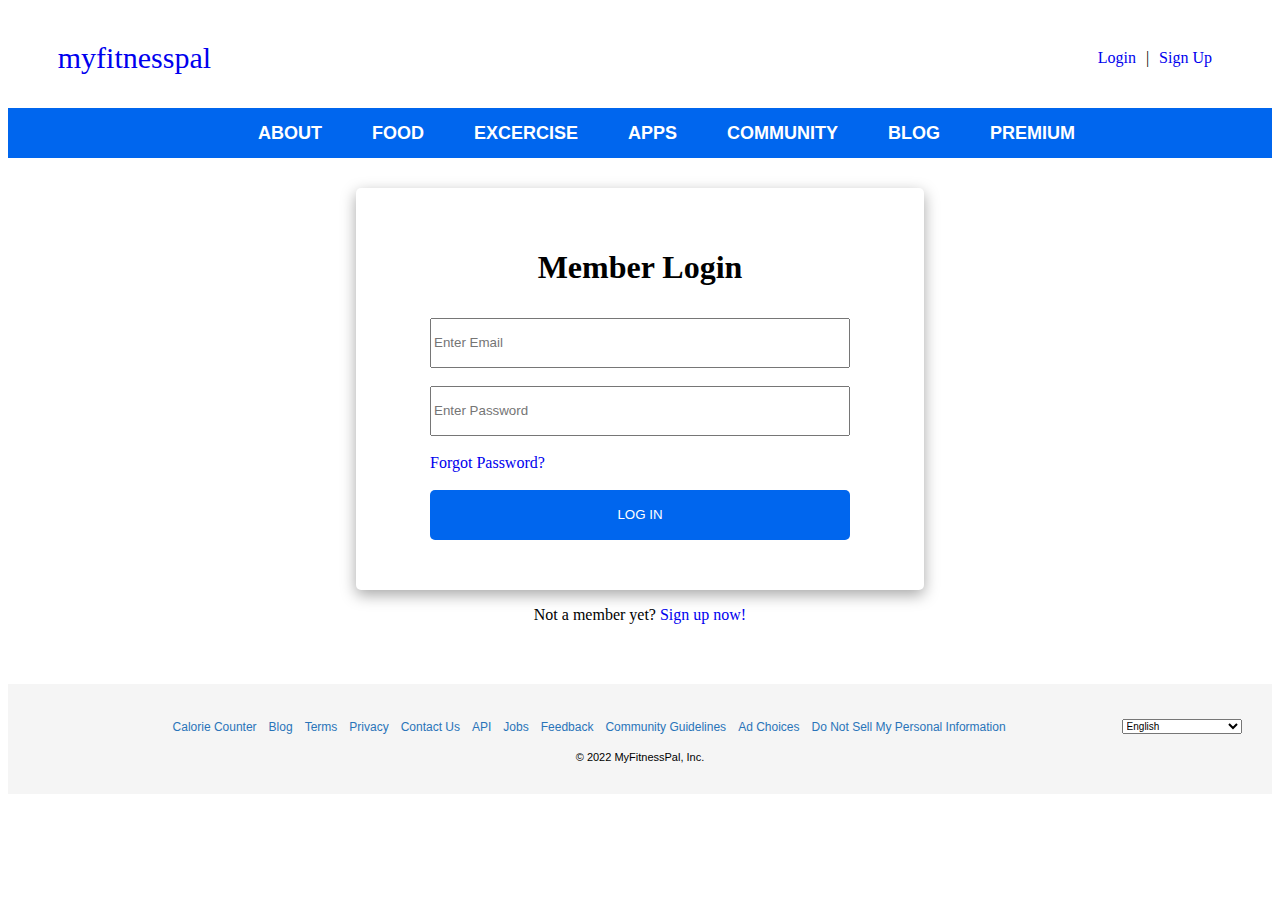
<file: community.html>
<!DOCTYPE html>
<html lang="en">
  <head>
    <meta charset="UTF-8" />
    <meta http-equiv="X-UA-Compatible" content="IE=edge" />
    <meta name="viewport" content="width=device-width, initial-scale=1.0" />
    <title>Community</title>
    <link rel="stylesheet" href="./Css/nav.css" />
    <link rel="stylesheet" href="./Css/footer.css" />
    <style>
      #form{
       width:45%;
       height: auto;
       padding:40px;
       box-sizing: border-box;
       margin: auto;
       border-radius: 5px;
       margin-top: 30px;
       /* border:1px solid;  */
       box-shadow: rgba(0, 0, 0, 0.35) 0px 5px 15px;
      }
      #form>h1{
        text-align: center;
      }
      #form>form{
        width: 90%;
        margin: auto;
        display: flex;
        flex-direction: column;
        padding: 10px;
        box-sizing:border-box;
      }
      #form>form>input{
        height:50px;

      }
      input[type="submit"]{
        display: block;
        color:white;
        padding: 10px 20px;
        background-color: rgb(0, 102, 238);
        box-sizing: border-box;
        border:0;
        border-radius: 5px;
      }
      input[type="submit"]:hover{
        background-color: rgb(25, 67, 207);
      }
      #form+p{
        text-align: center;
      }
    </style>
  </head>
  <body>
    <div id="navbar"></div>
    <div id="form">
      <h1>Member Login</h1>
 <form>
  <input type="email" id="email" placeholder="Enter Email"><br>
  <input type="password" id="password" placeholder="Enter Password"><br>
  <a href="login.html">Forgot Password?</a><br>
  <input type="submit" value="LOG IN" id="log_in">
</form>
    </div>
    <p>Not a member yet? <a href="signup.html">Sign up now!</a></p>
    <div id="footer"></div>
  </body>
</html>
<script src="./Script/Hefoot.js" type="module"></script>
<script src="./Script/login.js" ></script>
</file>
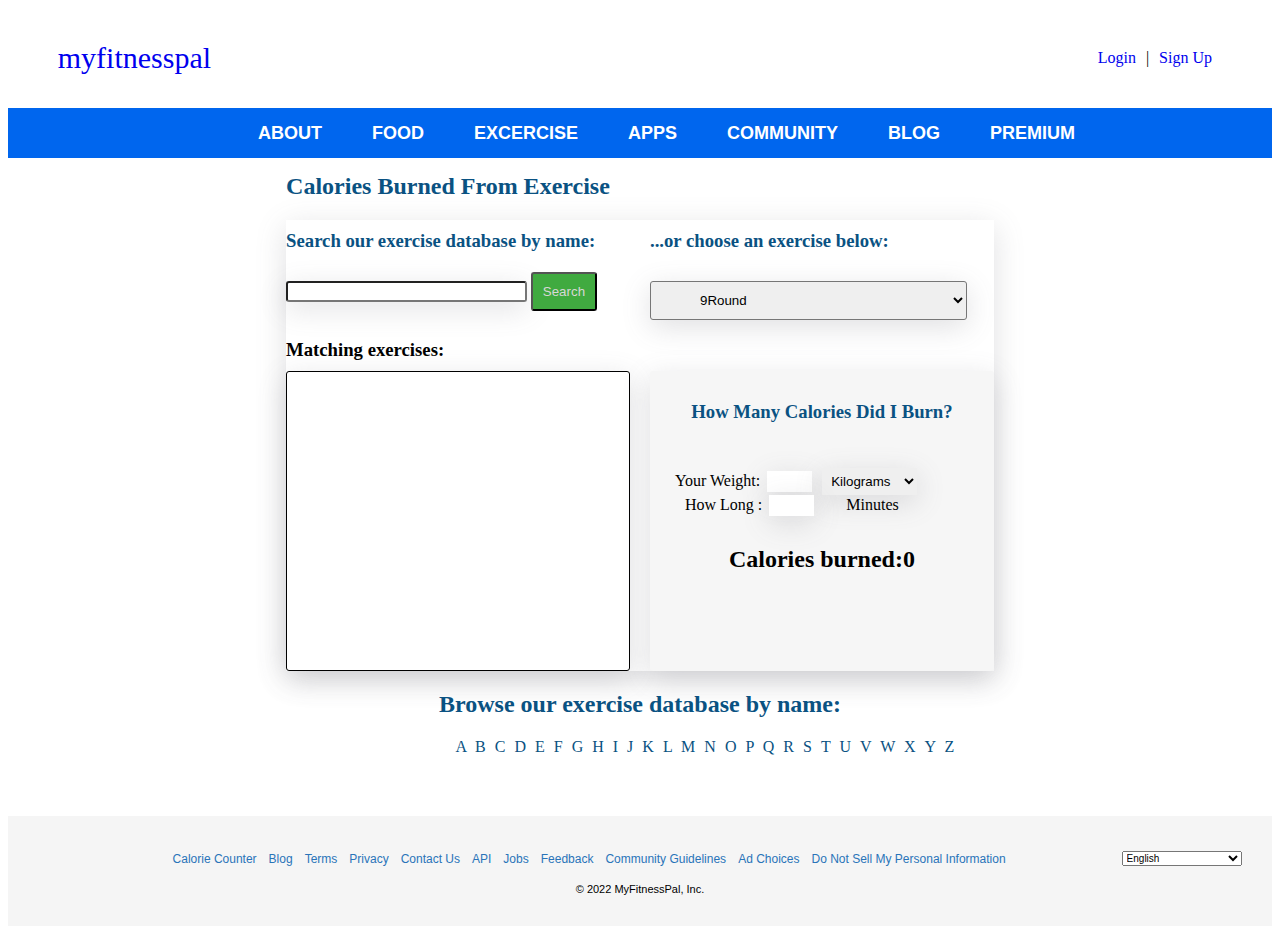
<file: exercise.html>
<!DOCTYPE html>
<html lang="en">

<head>
    <meta charset="UTF-8">
    <meta http-equiv="X-UA-Compatible" content="IE=edge">
    <meta name="viewport" content="width=device-width, initial-scale=1.0">
    <title>Exercise</title>
    <link rel="stylesheet" href="./Css/exercise.css">
    <link rel="stylesheet" href="./Css/nav.css" />
    <link rel="stylesheet" href="./Css/footer.css" />
</head>

<body>
    <div id="navbar">
     </div>

    <h2 class="tittle">
        Calories Burned From Exercise
    </h2>
    <h></h>
    <div id="main">
        <div id="A">
            <div id="a">
                <h3 id="h6">Search our exercise database by name:


                </h3>
                <input type="search" id="q" name="search">
                <button id="button">
                    Search
                </button>
            </div>
            <div id="b">
                <h3 id="h6"> ...or choose an exercise below:</h3>
                <select id="s">
                    <option>
                        9Round
                    </option>
                    <option>
                        Abdominal Crounches
                    </option>
                    <option>
                        Abdominal Leg Rise
                    </option>
                    <option>
                        Abdominal Twist Seated Manchine
                    </option>
                    <option>
                        Aps
                    </option>
                    <option>
                        Activity Track
                    </option>
                    <option>
                        Adaption Motion Trainer
                    </option>
                    <option>
                        Aerobic
                    </option>
                    <option>
                        Aerobics gernal
                    </option>
                    <option>
                        Aerobics highy impact
                    </option>
                    <option>
                        Aerobics highy impact
                    </option>
                    <option>
                        Back Extention
                    </option>
                    <option>
                        Back Butterflly
                    </option>
                    <option>
                        BackPacking gernal
                    </option>
                    <option>Barry</option>
                    <option>Barry3</option>
                    <option>
                        Barrys Bootcamp
                    </option>
                </select>

            </div>
        </div>
        <h3 class="matching">Matching exercises:</h3>
        <div id="main-2">

            <div id="c">


            </div>
            <div id="d">
                <h3 class="H">
                    How Many Calories Did I Burn?
                </h3>

                <div class="input">
                    <span class="W">Your Weight:</span>
                    <input type="text" value="">
                    <!-- <input type="text" value=""> -->
                    <select>
                        <option>
                            Kilograms
                        </option>
                        <option>Pounds</option>
                        <option>
                            Stone/Pounds
                        </option>
                    </select>
                    <br>
                    <span class="span">How Long :</span>
                    <input type="text" class="weight">
                    <span class="W">Minutes</span>
                </div>
                <h2 id="calory">
                    Calories burned:0
                </h2>
            </div>
        </div>


    </div>

    <h2 class="h5">Browse our exercise database by name:</h2>

    <div id="link">
        <a href="https://www.myfitnesspal.com/exercise/list_by_name/a">A</a>

        <a href="#">B</a>
        <a href="#">C</a>
        <a href="#">D</a>
        <a href="#">E</a>
        <a href="#">F</a>
        <a href="#">G</a>
        <a href="#">H</a>
        <a href="#">I</a>
        <a href="#">J</a>
        <a href="#">K</a>
        <a href="#">L</a>
        <a href="#">M</a>
        <a href="#">N</a>
        <a href="#">O</a>
        <a href="#">P</a>
        <a href="#">Q</a>
        <a href="#">R</a>
        <a href="#">S</a>
        <a href="#">T</a>
        <a href="#">U</a>
        <a href="#">V</a>
        <a href="#">W</a>
        <a href="#">X</a>
        <a href="#">Y</a>
        <a href="#">Z</a>
    </div>

    <div id="footer">

    </div>
</body>

</html>
<script src="./Script/Hefoot.js" type="module"></script>
<script >




    document.getElementById("q").addEventListener("search", myfunction)
      function myfunction() {

        let R = document.getElementById("q").value;
        append(q)




        console.log("yes")

      }

     function append() {
         let val = document.getElementById("q").value;
         let p = document.createElement("p")
         p.addEventListener("click", datafunc)
         p.innerText = val
         console.log(p)
        let div1 = document.getElementById("c")
         div1.innerHTML = null;
         div1.append(p)


     }
     function datafunc() {
         document.getElementById('calory').innerText = `Calories burned:${Math.floor(Math.random() * 100) + 1}`
     }




</script>
</file>
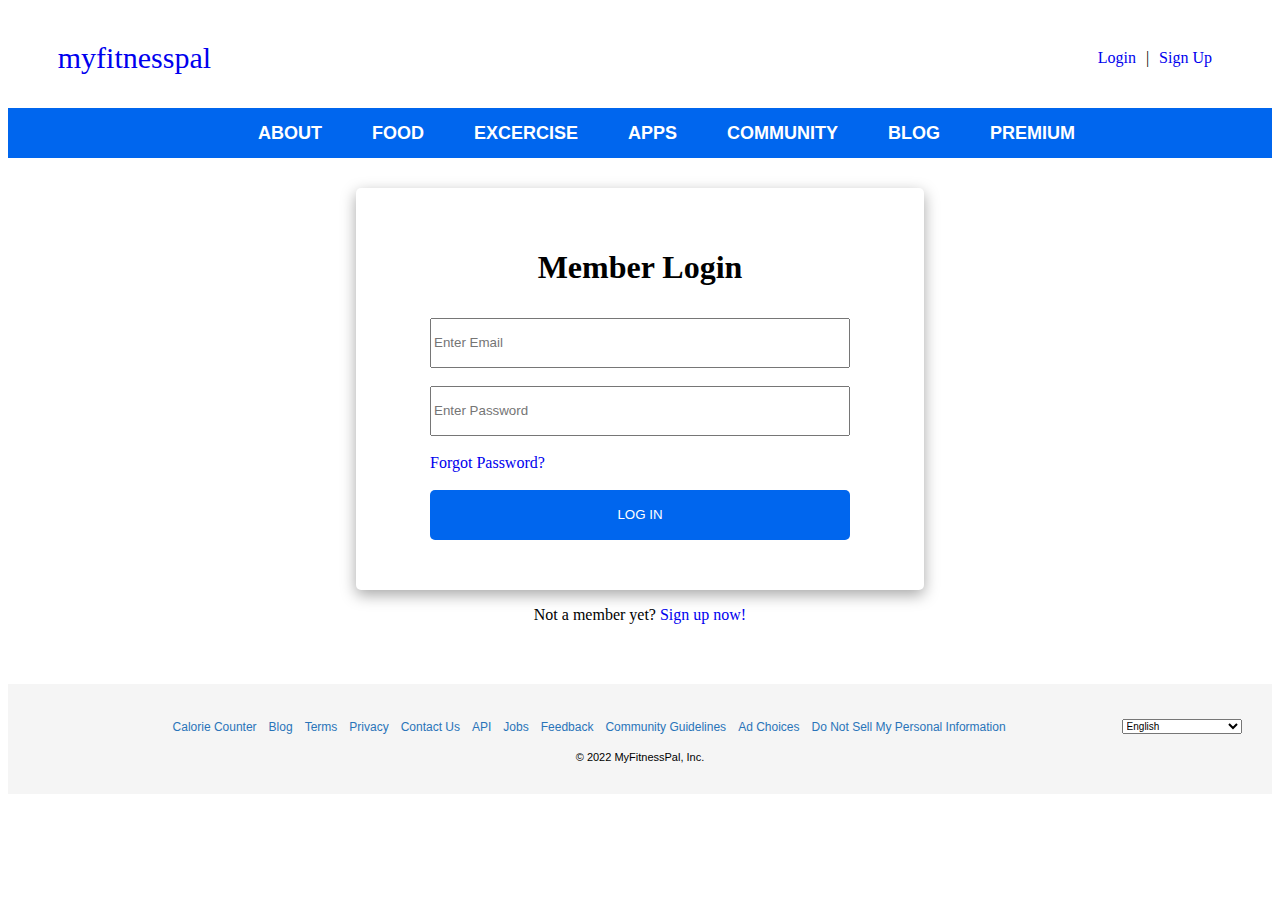
<file: login.html>
<!DOCTYPE html>
<html lang="en">
  <head>
    <meta charset="UTF-8" />
    <meta http-equiv="X-UA-Compatible" content="IE=edge" />
    <meta name="viewport" content="width=device-width, initial-scale=1.0" />
    <title>Log-In</title>
    <link rel="stylesheet" href="./Css/footer.css">
    <link rel="stylesheet" href="./Css/nav.css">
    <style>
      #form{
       width:45%;
       height: auto;
       padding:40px;
       box-sizing: border-box;
       margin: auto;
       border-radius: 5px;
       margin-top: 30px;
       /* border:1px solid;  */
       box-shadow: rgba(0, 0, 0, 0.35) 0px 5px 15px;
      }
      #form>h1{
        text-align: center;
      }
      #form>form{
        width: 90%;
        margin: auto;
        display: flex;
        flex-direction: column;
        padding: 10px;
        box-sizing:border-box;
      }
      #form>form>input{
        height:50px;

      }
      input[type="submit"]{
        display: block;
        color:white;
        padding: 10px 20px;
        background-color: rgb(0, 102, 238);
        box-sizing: border-box;
        border:0;
        border-radius: 5px;
      }
      input[type="submit"]:hover{
        background-color: rgb(25, 67, 207);
      }
      #form+p{
        text-align: center;
      }
    </style>
  </head>
  <body>
    <div id="navbar"></div>
    <div id="form">
      <h1>Member Login</h1>
 <form>
  <input type="email" id="email" placeholder="Enter Email"><br>
  <input type="password" id="password" placeholder="Enter Password"><br>
  <a href="login.html">Forgot Password?</a><br>
  <input type="submit" value="LOG IN" id="log_in">
</form>
    </div>
    <p>Not a member yet? <a href="signup.html">Sign up now!</a></p>
    <div id="footer"></div>
  </body>
</html>
<script src="./Script/login.js" ></script>
<script src="./Script/Hefoot.js" type="module"></script>
</file>
<file: Css/nav.css>
#nav1{
    width: 100%;
    height: 100px;
    display: flex;
    justify-content: space-between;
    
} 
#nav1>.log1{
    display: flex;
    width: 80%;
    justify-content: end;
    align-items: center;
    padding-right: 50px;
}
#h1fit{
    width: 20%;
    height: 100%;
    color:rgb(0,102,238);
    font-size: 30px;
    display: flex;
    justify-content: center;
    align-items: center;
    /* font-family: "Neue Plak UA",Helvetica,Arial,-apple-system,sans-serif; */
    font-weight: 400;
}
.log{
  text-decoration: none;
  /* color:black */
  color:rgb(0,102,238);
  padding: 10px;
}
.navBar {
    width: 100%;
    display: flex;
    height: 50px;
    align-items: center;
    display: flex;
    padding-left: 100px; 
    background-color:rgb(0,102,238);
    margin: auto;
    box-sizing: border-box;
    
    
    }

    .navBar_content{
        width: 1200px;
        display: flex;
        height: 50px;
        align-items: center;
        display: flex;
        padding-left: 100px; 
        background-color:rgb(0,102,238);
        margin: auto;
    }
    .menu {
    
    display: flex;
    
    justify-content: center;
    color:white;
    font-size: 18px;
    
    font-weight: bold;
    font-family: "Neue Plak UA",Helvetica,Arial,-apple-system,sans-serif;
    font-weight: 700;
    padding-left: 50px;
    
    }
    
    
    .menu:hover {
    
    text-decoration: underline;
    
    }
    
    
    .material-icons {
    
    display: flex;
    
    justify-content: space-around;
    
    }
    
    
    .tool {
    
    width: 100%;
    
    display: flex;
    
    margin: 20px 20px;
    
    }
    
    
    a,
    
    a:hover,
    
    a:focus,
    
    a:active {
    
    text-decoration: none;
    
    }
    
    
    
    #left
    {
    height: 60px;
    width: 35%;
    /* border: 1px solid black; */
    display: flex;
    
    }
    #left>div{
    margin: auto;
    
    }
#fitness{
 width: 100%;
height: 100%;
}
#fitness>img{
    width: 100%;
    height: 100%;
}
#fittt{
    display: flex;
    width:100%;
    height: 500px;
    gap:30px;
}
    
#navbar{
    box-sizing: border-box;
    width: 100%;
}
</file>
<file: Css/footer.css>
* {
 
  box-sizing: border-box;
}
#footer {
  width: 100%;
  background-color: whitesmoke;
  padding: 20px;
  position: relative;
  bottom: 0%;
  margin-top: 60px;
}
#footer > #options {
  margin: 10px;
  display: grid;
  grid-template-columns: 9fr 1fr;
}
#footer > #options > #pages {
  /* border: 1px solid red; */
  display: flex;
  justify-content: end;
  align-items: center;
  padding-right: 110px;
}
#footer > #options > #pages > a {
  font-family: "Neue Plak UA", Helvetica, Arial, -apple-system, sans-serif;
  font-size: 12px;
  margin: 6px;
  text-decoration: none;
  color: #2974b9;
}
#footer > #corporation > p {
  font-family: "Neue Plak UA", Helvetica, Arial, -apple-system, sans-serif;
  text-align: center;
  font-size: 11px;
}
#language {
  display: flex;
  align-items: center;
  justify-content: center;
  /* border: 1px solid green; */
}
#language > select {
  width: 100%;
  font-size: 10px;
}
</file>
<file: Css/exercise.css>
#main {
  height: auto;
  width: 56%;
  /* border: 1px solid blue; */
  background-color: #ffffff;
  margin: auto;
  box-shadow: rgba(100, 100, 111, 0.2) 0px 7px 29px 0px;
}
.tittle {
  margin-left: 22%;
  margin-top: 15px;
  color: #0a5282;
}
#A {
  height: 100px;
  width: 100%;
  /* border: 1px solid black; */
  grid-template-columns: repeat(2, 1fr);
  display: grid;
  grid-template-rows: auto;
  /* box-shadow: rgba(100, 100, 111, 0.2) 0px 7px 29px 0px;  */
  gap: 20px;
}
#a {
  height: 150px;
  width: 100%;
  /* border: 1px solid pink; */
}
h3 input {
  padding: 5px 15px;
  margin-right: 15px;
}
#q {
  width: 70%;
  margin-top: 10px;
  /* padding: 10px 15px; */
  border-radius: 3px;
  /* border: 0px; */
  /* padding-left: 30px; */

  background-color: #ffffff;
  box-shadow: rgba(100, 100, 111, 0.2) 0px 7px 29px 0px;
}

#a button {
  padding: 10px 10px;
  border-radius: 3px;

  background-color: rgb(64, 170, 64);
  color: #d8d7d7;
}
.s option {
  scroll-behavior: smooth;
}
#s {
  padding: 10px 45px;
  border-radius: 3px;
  margin-top: 10px;
  box-shadow: rgba(100, 100, 111, 0.2) 0px 7px 29px 0px;
}
#h6 {
  margin-top: 10px;

  color: #0a5282;
}
.h5 {
  text-align: center;
  color: #0a5282;
  margin-top: 20px;
}
#main-2 {
  height: auto;
  width: 100%;
  /* border: 1px solid green; */
  display: grid;
  grid-template-columns: repeat(2, 1fr);
  gap: 20px;
  grid-template-rows: auto;
}
#c {
  height: 300px;
  width: 100%;
  border-radius: 3px;
  border: 1px solid black;
  box-shadow: rgba(100, 100, 111, 0.2) 0px 7px 29px 0px;
}
#d {
  height: auto;
  width: 100%;
  border-radius: 3px;
  /* border: 1px solid gold; */
  box-shadow: rgba(100, 100, 111, 0.2) 0px 7px 29px 0px;
  background-color: #f6f6f6;
}
#link {
  margin-left: 35%;
  margin-top: 20px;
}
#link a {
  text-decoration: none;
  color: #0a5282;
  margin-left: 5px;
  margin-top: 34px;
}
#d h3 {
  text-align: center;
  color: #0a5282;
}
.input input {
  width: 45px;
  margin: 0px 3px;
  padding: 3px;
  box-shadow: rgba(100, 100, 111, 0.2) 0px 7px 29px 0px;
  border: none;
}
.input select {
  margin: 0px 3px;
  padding: 5px;
  width: 95px;
  box-shadow: rgba(100, 100, 111, 0.2) 0px 7px 29px 0px;
  border: none;
}
span {
  margin-left: 25px;
  color: #000;
}

.span {
  margin-left: 35px;
}

#calory {
  text-align: center;
  margin-top: 30px;
}
.input {
  margin-top: 45px;
}
.weigth {
  margin-bottom: 10px;
}
.matching {
  margin-bottom: 10px;
}
.H {
  margin-top: 30px;
}
</file>
